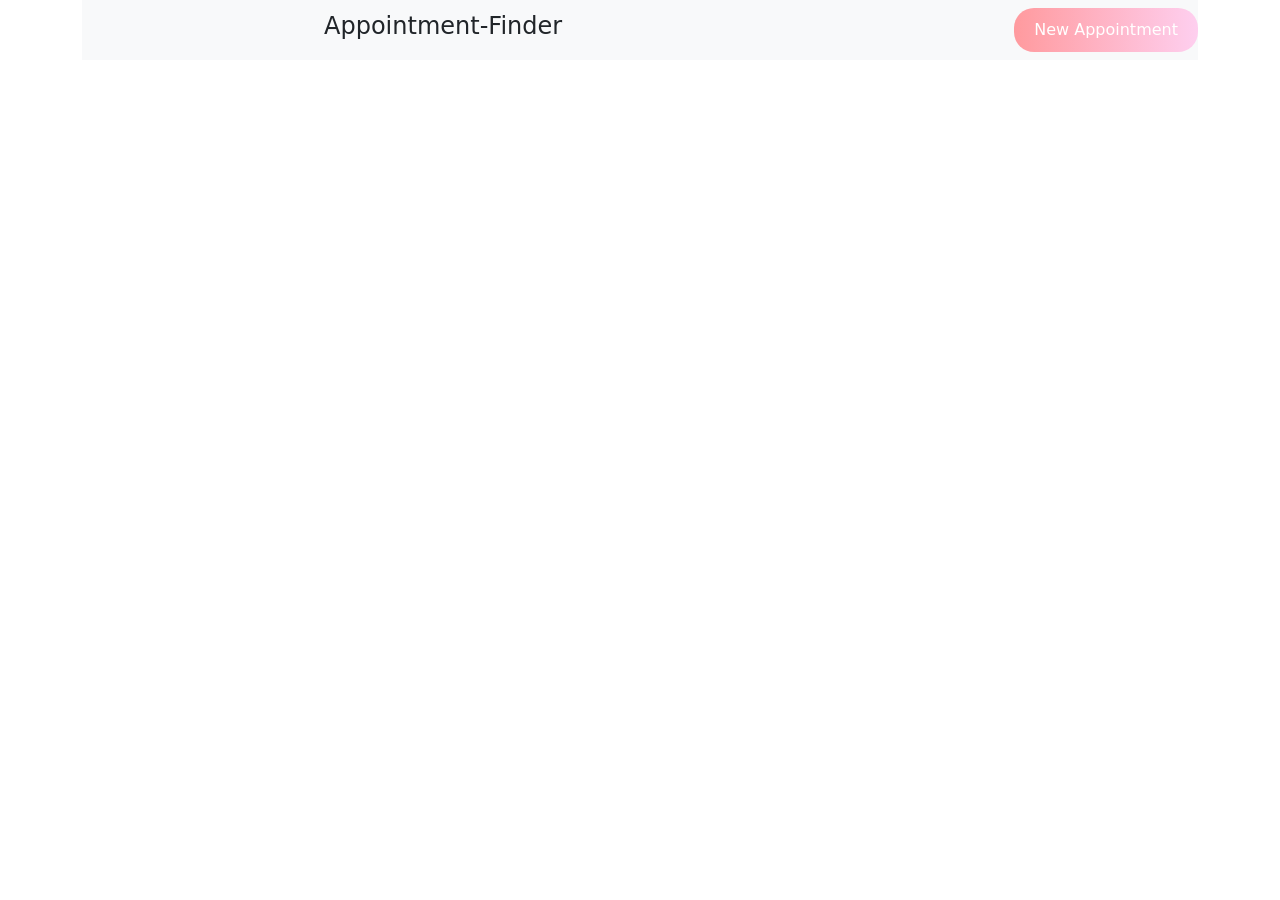
<file: frontend/index.html>
<!DOCTYPE html>
<html lang="en">
    <head>
        <script src="https://ajax.googleapis.com/ajax/libs/jquery/3.5.1/jquery.min.js"></script>
        <script src="https://cdn.jsdelivr.net/npm/bootstrap@5.0.0-beta1/dist/js/bootstrap.bundle.min.js"
            integrity="sha384-ygbV9kiqUc6oa4msXn9868pTtWMgiQaeYH7/t7LECLbyPA2x65Kgf80OJFdroafW"
            crossorigin="anonymous"></script>

        <link href="https://cdn.jsdelivr.net/npm/bootstrap@5.0.0-beta1/dist/css/bootstrap.min.css" rel="stylesheet" integrity="sha384-giJF6kkoqNQ00vy+HMDP7azOuL0xtbfIcaT9wjKHr8RbDVddVHyTfAAsrekwKmP1" crossorigin="anonymous">
        <link href="css/myStyle.css" rel="stylesheet">
        <title>Appointment-Finder</title>

    </head>
    <body>
        <div class="container">
            <nav class="navbar bg-body-tertiary">

                <p class="navbar-brand mb-0 h1"><h4>Appointment-Finder</h4></p>
                <button class="btn btn-outline-primary new_appointment button-style-1" type="button">New Appointment</button>
            </nav>
        </div>

        <div id="container">
            <div class="list-group thisIsCool container">
                <div class="container" id="appointment_create">
                    <form class="appointment_form">
                        <h4>New Appointment</h4>
                        <div class="input-group mb-3">
                            <span class="input-group-text">Name des Appointments</span>
                            <input type="text" class="form-control" id="appointmentName" placeholder="zB.: Meeting, ..." aria-label="Username" aria-describedby="new_appointment_name" required>
                        </div>
                        <div class="input-group mb-3">
                            <span class="input-group-text">Ort des Appointments</span>
                            <input type="text" class="form-control" id="appointmentLocation" placeholder="zB.: Wien" aria-label="Username" aria-describedby="new_appointment_ort" required>
                        </div>
                        <div class="input-group mb-3">
                            <span class="input-group-text">Datum des Appointments</span>
                            <input type="date" class="form-control" id="appointmentDate" aria-label="Username" aria-describedby="new_appointment_date" required>
                        </div>
                        <div class="input-group mb-3">
                            <span class="input-group-text">Ablaufdatum des Appointments</span>
                            <input type="date" class="form-control" id="appointmentExpirationDate" aria-label="Username" aria-describedby="new_appointment_date" required>
                        </div>
                        <div class="justify-content-between">
                            <button type="submit" class="btn btn-primary button-style-1">Submit</button>
                        </div>
                    </form>
                </div>
            </div>

            <div class="overlay" id="overlay">
                <div class="row justify-content-center">
                    <div class="col-sm-6">
                        <div class="white-box">
                            <button type="button" class="btn btn-outline-success float-end voting_button">Voting</button>
                            <button type="button" class="btn btn-outline-success float-end statistic_button">Statistic</button>
                            <h4>Details</h4>
                            <br>
                            <div id="overlay_content"></div>
                            </div>
                        </div>
                    </div>
                    <div class="col-sm"></div>
                </div>
            </div>
            <div class="list-group container appointment-group"></div>
            </div>
        </div>
    <script src="simpleJsonClient/mainscript.js"></script>
    </body>
</html>
</file>
<file: frontend/css/myStyle.css>
.List {
    display: flex;
    justify-content: space-between;
    align-items: center;
    box-shadow: 0 4px 8px rgba(0, 0, 255, 0.2);
}

.List:hover {
    box-shadow: 0 8px 16px rgba(0, 0, 0, 0.4); 
}

.row {
    margin-bottom: 20px;
}

.overlay {
    position: fixed;
    top: 0;
    left: 0;
    width: 100%;
    height: 100%;
    background-color: rgba(0, 0, 0, 0.5);
    display: none;
    z-index: 100;
}

.white-box {
    background-color: #fff; /* White background for overlay content */
    padding: 20px;
    border-radius: 5px;
    box-shadow: 0 0 10px rgba(0, 0, 0, 0.3);
}

.button-style-1 {
    background: linear-gradient(to right, #ff9a9e, #fecfef);
    border: none;
    color: white;
    padding: 10px 20px;
    border-radius: 20px;
    cursor: pointer;
    transition: all 0.3s ease;
}

.button-style-1:hover {
    transform: translateY(-3px);
    box-shadow: 0 4px 8px rgba(255, 0, 0, 0.3);
}
</file>
